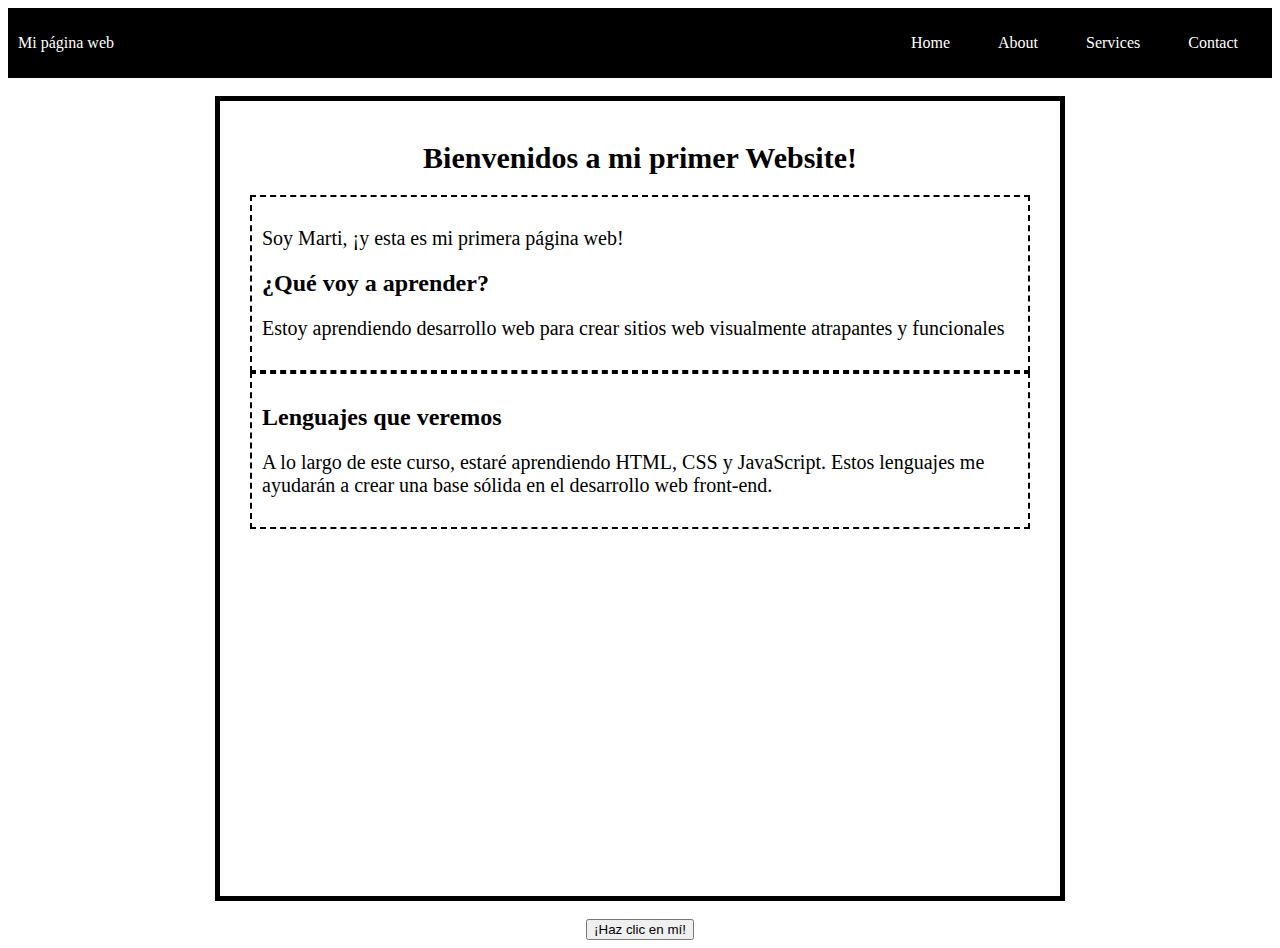
<file: index.html>
<!DOCTYPE html>
<html>
  <head>
    <meta charset="UTF-8">
    <title>Mi Primer Website</title>
    <link rel="stylesheet" href="style.css">
    <meta name="viewport" content="width=device-width, initial-scale=1">
  </head>
  <body>
    
  <div class="container-nav" role="navigation">
    <nav class="navbar">
      <a href="#" class="brand">Mi página web</a>
      <ul class="nav-links">
        <li><a href="mi-primer-website.html">Home</a></li>
        <li><a href="about.html">About</a></li>
        <li><a href="services.html">Services</a></li>
        <li><a href="contact.html">Contact</a></li>
      </ul>
    </nav>
    <button class="button-menu-toggle">Menu</button>
  </div>
  <br>
  <main>
    <div class="container">
      <h1>Bienvenidos a mi primer Website!</h1>
        <div class="row">
        <selection>
          <div class="column">
          <p>Soy Marti, ¡y esta es mi primera página web!</p>
          <h2 id="sub1">¿Qué voy a aprender?</h2>
          <p>Estoy aprendiendo desarrollo web para crear sitios web visualmente atrapantes y funcionales</p>
        </div>
        <selection>
        <div class="column">
          <h2 class="sub2">Lenguajes que veremos</h2>
          <p>A lo largo de este curso, estaré aprendiendo HTML, CSS y JavaScript. Estos lenguajes me ayudarán a crear una base sólida en el desarrollo web front-end.</p>
        </div>
        </selection>
        <br>
        
        <script href="style.css"></script>
        </div>

        <iframe width="560px" height="315" src="https://youtu.be/kNCs_pahNRs" title="Programación" frameborder="0" allow="accelerometer; autoplay; clipboard-write; encrypted-media; gyroscope; picture-in-picture; web-share" allowfullscreen></iframe>
      </div>
  </main>   
  <br>
  <footer>
    <!-- Pie de página -->
    <button onClick="showAlert()" aria-label="Haz clic en mí">¡Haz clic en mí!</button>
  </footer>
  <script src="script.js"></script>
</body>
</html>
</file>
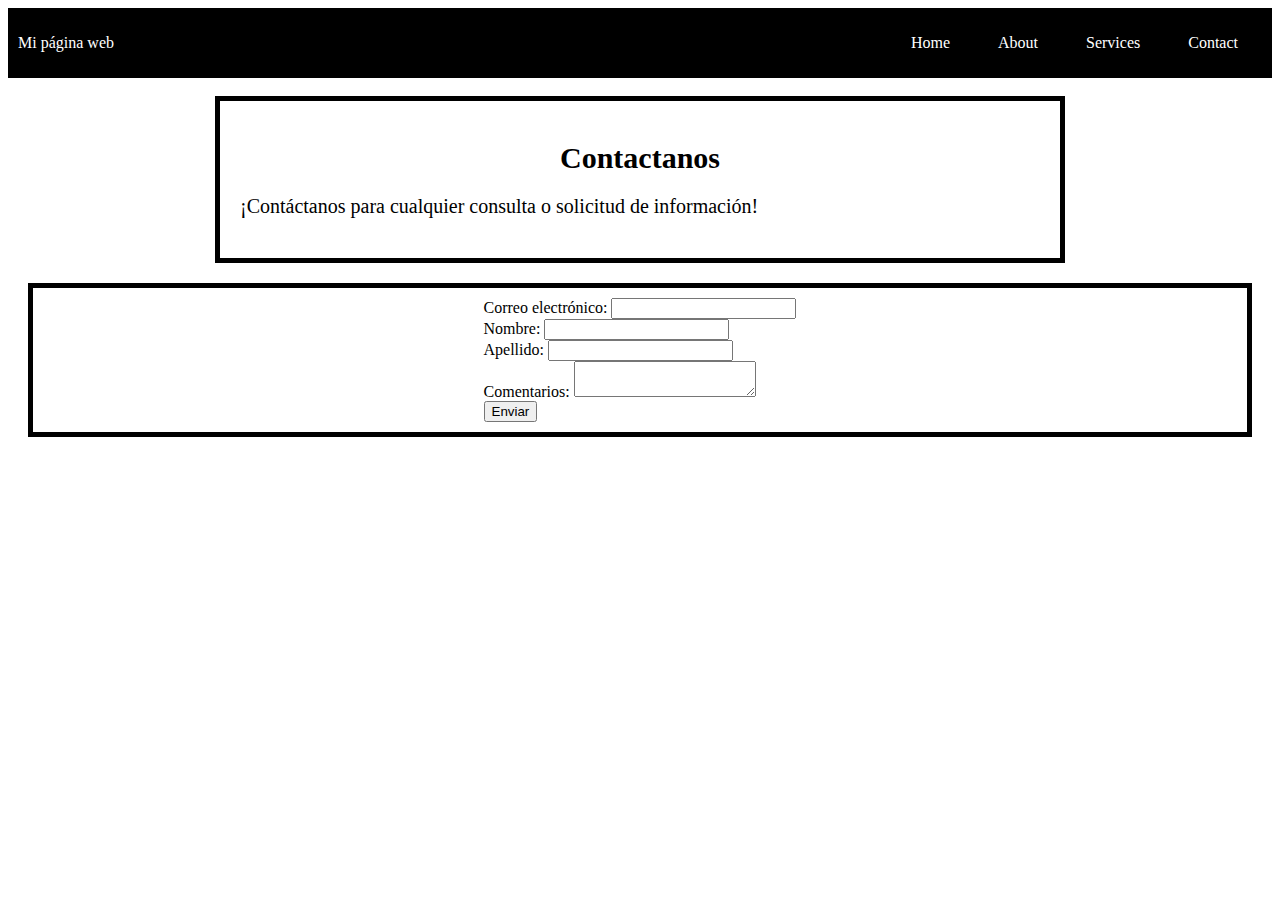
<file: contact.html>
<!DOCTYPE html>
<html>
  <head>
    <meta charset="UTF-8">
    <title>Mi Primer Website</title>
    <link rel="stylesheet" href="style.css">
    <meta name="viewport" content="width=device-width, initial-scale=1">
  </head>
  <body>
  <div class="container-nav" role="navigation">
    <nav class="navbar">
      <a href="#" class="brand">Mi página web</a>
      <ul class="nav-links">
        <li><a href="index.html">Home</a></li>
        <li><a href="about.html">About</a></li>
        <li><a href="services.html">Services</a></li>
        <li><a href="contact.html">Contact</a></li>
      </ul>
    </nav>
    <button class="button-menu-toggle">Menu</button>
  </div>
  <br>
    <div class="container">
      <h1>Contactanos</h1>
      <p>¡Contáctanos para cualquier consulta o solicitud de información!</p>
    </div>
    <form id="formulario">
        <div>
          <div>
          <label for="email">Correo electrónico:</label>
          <input type="email" id="email" name="email"></input>
          </div>
    
          <div>
          <label for="nombre">Nombre:</label>
          <input type="text" id="nombre" name="nombre"></input>
          </div>
    
          <div>
          <label for="apellido">Apellido:</label>
          <input type="text" id="apellido" name="apellido"></input>
          </div>
    
          <div>
          <label fro="comentarios">Comentarios:</label>
          <textarea id="comenatrios" name="comentarios"></textarea>
          </div>
          
          <div>
          <button type="submit">Enviar</button>
          </div>
        </div>
    </form>

  <script src="script.js"></script>
</body>
</html>
</file>
<file: style.css>
.greeting {
    text-align: center;
}
#formulario {
    display: flex;
    padding: 10px;
    border: #000000 solid 5px;
    margin: 20px;
    justify-content: space-around;
    flex-direction: row;

}
.container {
    display: block;
    align-items: stretch;
    max-width: 800px;
    margin: auto;
    padding: 20px;
    border: #000000 5px solid;
}
.row {
    display: flex;
    flex-wrap: wrap;
    margin: 10px;
}
.column {
    border: #000000 dashed 2px;
    flex: 1;
    padding:10px;
    flex-grow: 4;
}
@media (max-width: 650px) {
    .column {
        flex: 100%;
    }
}
body {
    background-color:#ffffff;
    font-family:Georgia, 'Times New Roman', Times, serif;
}


h1 {
    font-size: 30px;
    text-align: center;
}
p {
    color: rgb(0, 0, 0);
    font-size: 20px;
}
#sub1 {
    color: rgb(0, 0, 0);
}
.sub2 {
    color: rgb(0, 0, 0);
}

.container-nav {
    display: flex;
    padding: 10px;
    height: 50px;
    background-color: black;
}
.navbar {
    display: flex;
    justify-content: space-between;
    width: 100%;
}
.brand {
    display: flex;
    align-items: center;
}
li>a {
    padding: 8px 24px;
} 
li {
    list-style-type: none;
}
a {
    color: white;
    text-decoration:none;
}  
.nav-links {
    display: flex;
    align-items: center;
}
.button-menu-toggle {
    display: none;
}
@media (max-width: 768px) {
    .column {
      flex: 100%;
    }
    .nav-links {
      display: none;
    }
    .button-menu-toggle {
      display: block;
      background-color: white;
      border:none;
      border-radius: 50px;
      padding: 0 24px;
      font-family: monospace;
      font-weight: bold;
      font-size: 20px;
    }
   
    .nav-links.nav-links-responsive {
      position: absolute;
      display: flex;
      background-color: rgba(20,20,20,0.95);
      width: 100%;
      height: 100%;
      top: 70px;
      left: 0;
      flex-direction: column;
      padding-top: 200px;
      align-items: center;
      gap:70px;
      font-size: 40px;
  
  
    }
  }
  .imagenes-about {
    display: flex;
    flex-wrap: wrap;
    justify-content: center;
    flex-direction: row;

  }
  .imagenes-about div {
    width: 120px;
    height: 120px;
    display: flex;
    justify-content: space-around;
    padding: 70px;
  }
  footer {
    display: flex;
    justify-content: center;
  }
</file>
